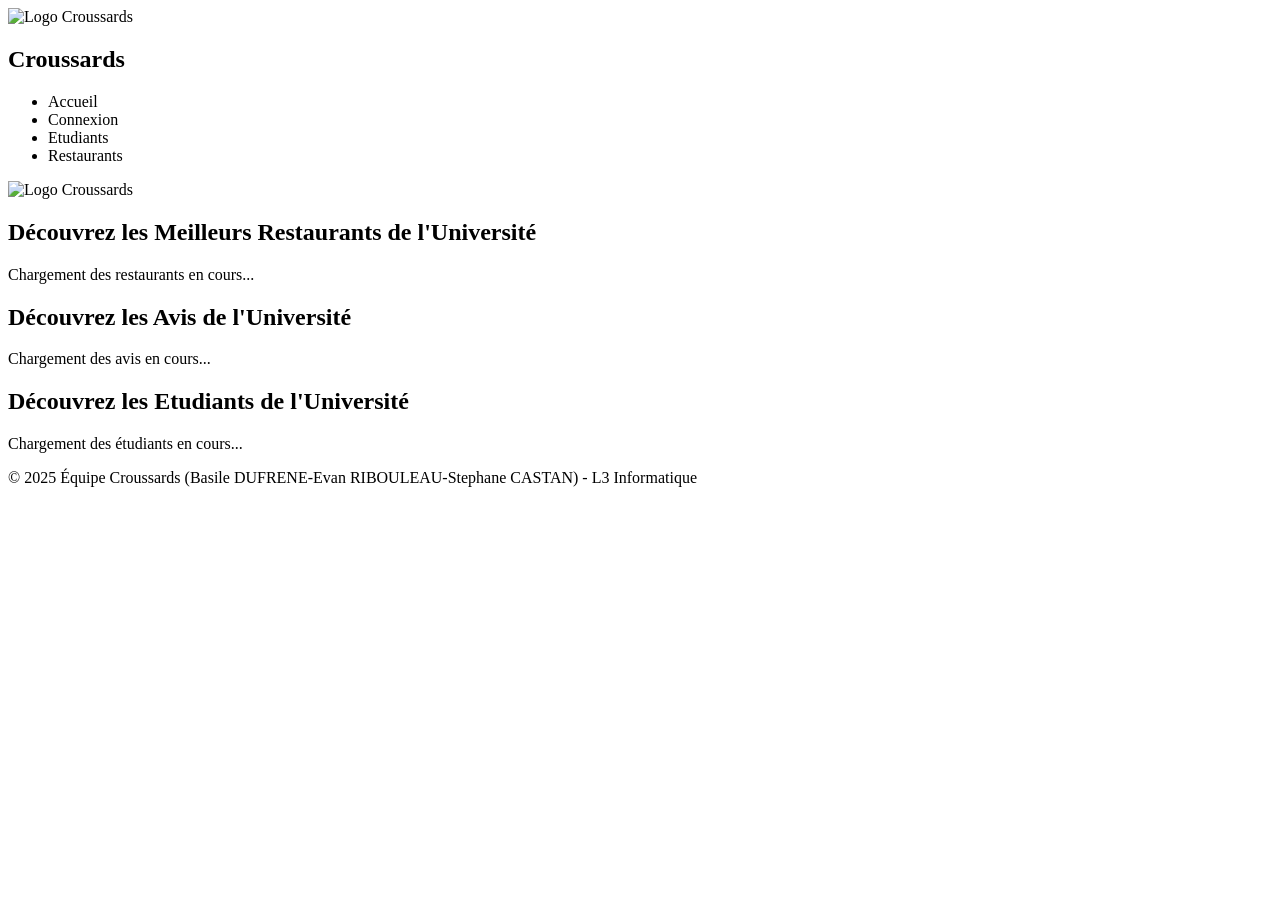
<file: croussardsweb/src/main/resources/templates/home.html>
<!DOCTYPE html>
<html xmlns="http://www.w3.org/1999/xhtml" xmlns:th="http://www.thymeleaf.org">

<head>
    <meta charset="UTF-8">
    <title>student Web Application</title>
    <link rel="stylesheet" th:href="@{/css/style.css}">
</head>
<body>
<header>
    <nav>
        <div class="logo-container">
            <img th:src="@{/images/croussards-logo.png}" alt="Logo Croussards">
        </div>
        <h1>Croussards </h1>
        <ul>
            <li><a th:href="@{/}">Accueil</a></li>
            <li><a th:href="@{/login}">Connexion</a></li>
            <li><a th:href="@{/students}">Etudiants</a></li>
            <li><a th:href="@{/restaurants}">Restaurants</a></li>
        </ul>
        <div class="brand-container">
            <img th:src="@{/images/Logo-up.svg}" alt="Logo Croussards">
        </div>
    </nav>
</header>

<main class="container">

    <h2>Découvrez les Meilleurs Restaurants de l'Université</h2>

    <section id="restaurants-list">
        <p id="loading-message">Chargement des restaurants en cours...</p>
    </section>

    <h2>Découvrez les Avis de l'Université</h2>

    <section id="reviews-list">
        <p id="loading-message">Chargement des avis en cours...</p>
    </section>

    <h2>Découvrez les Etudiants de l'Université</h2>

    <section id="students-list">
        <p id="loading-message">Chargement des étudiants en cours...</p>
    </section>

</main>

<footer>
    <p>&copy; 2025 Équipe Croussards (Basile DUFRENE-Evan RIBOULEAU-Stephane CASTAN) - L3 Informatique</p>
</footer>

<script th:src="@{/js/main.js}"></script>

</body>
</html>
</file>
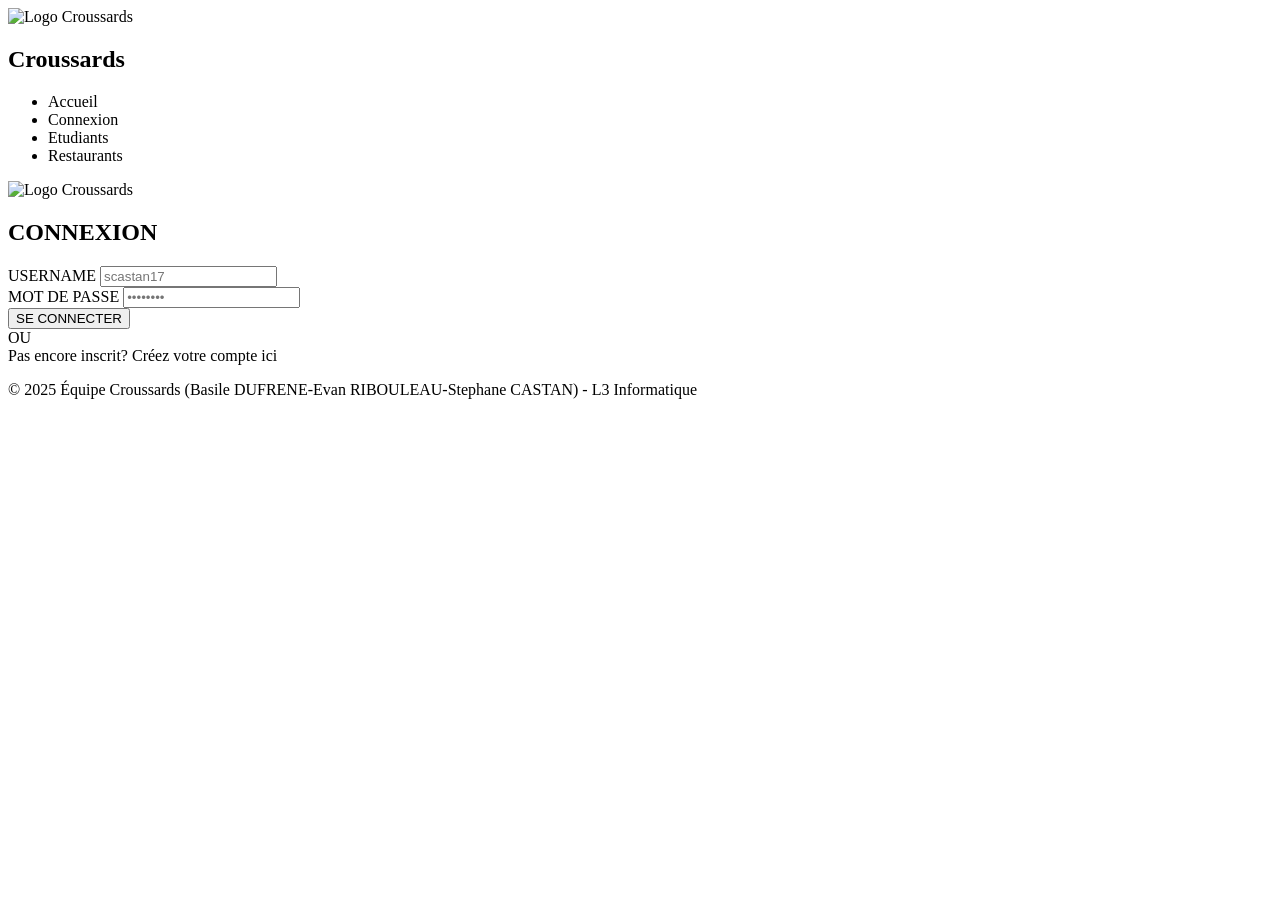
<file: croussardsweb/src/main/resources/templates/login.html>
<!DOCTYPE html>
<html xmlns="http://www.w3.org/1999/xhtml" xmlns:th="http://www.thymeleaf.org">

<head>
    <meta charset="UTF-8">
    <title>student Web Application</title>
    <link rel="stylesheet" th:href="@{/css/style.css}">
</head>
<body>
<header>
    <nav>
        <div class="logo-container">
            <img th:src="@{/images/croussards-logo.png}" alt="Logo Croussards">
        </div>
        <h1>Croussards </h1>
        <ul>
            <li><a th:href="@{/}">Accueil</a></li>
            <li><a th:href="@{/login}">Connexion</a></li>
            <li><a th:href="@{/students}">Etudiants</a></li>
            <li><a th:href="@{/restaurants}">Restaurants</a></li>
        </ul>
        <div class="brand-container">
            <img th:src="@{/images/Logo-up.svg}" alt="Logo Croussards">
        </div>
    </nav>
</header>

<main class="container">

    <div class="login-container">
        <h2>CONNEXION</h2>

        <form action="/login" method="POST">
            <div class="input-group">
                <label for="username">USERNAME</label>
                <input type="text" id="username" name="username" placeholder="scastan17">
            </div>

            <div class="input-group">
                <label for="pwdHash">MOT DE PASSE</label>
                <input type="password" id="pwdHash" name="pwdHash" placeholder="••••••••">
            </div>

            <button type="submit">SE CONNECTER</button>
        </form>

        <div class="divider">OU</div>
        <div class="footer">
            Pas encore inscrit? <a th:href="@{/register}">Créez votre compte ici</a>
        </div>
    </div>

</main>

<footer>
    <p>&copy; 2025 Équipe Croussards (Basile DUFRENE-Evan RIBOULEAU-Stephane CASTAN) - L3 Informatique</p>
</footer>

<script th:src="@{/js/main.js}"></script>

</body>
</html>
</file>
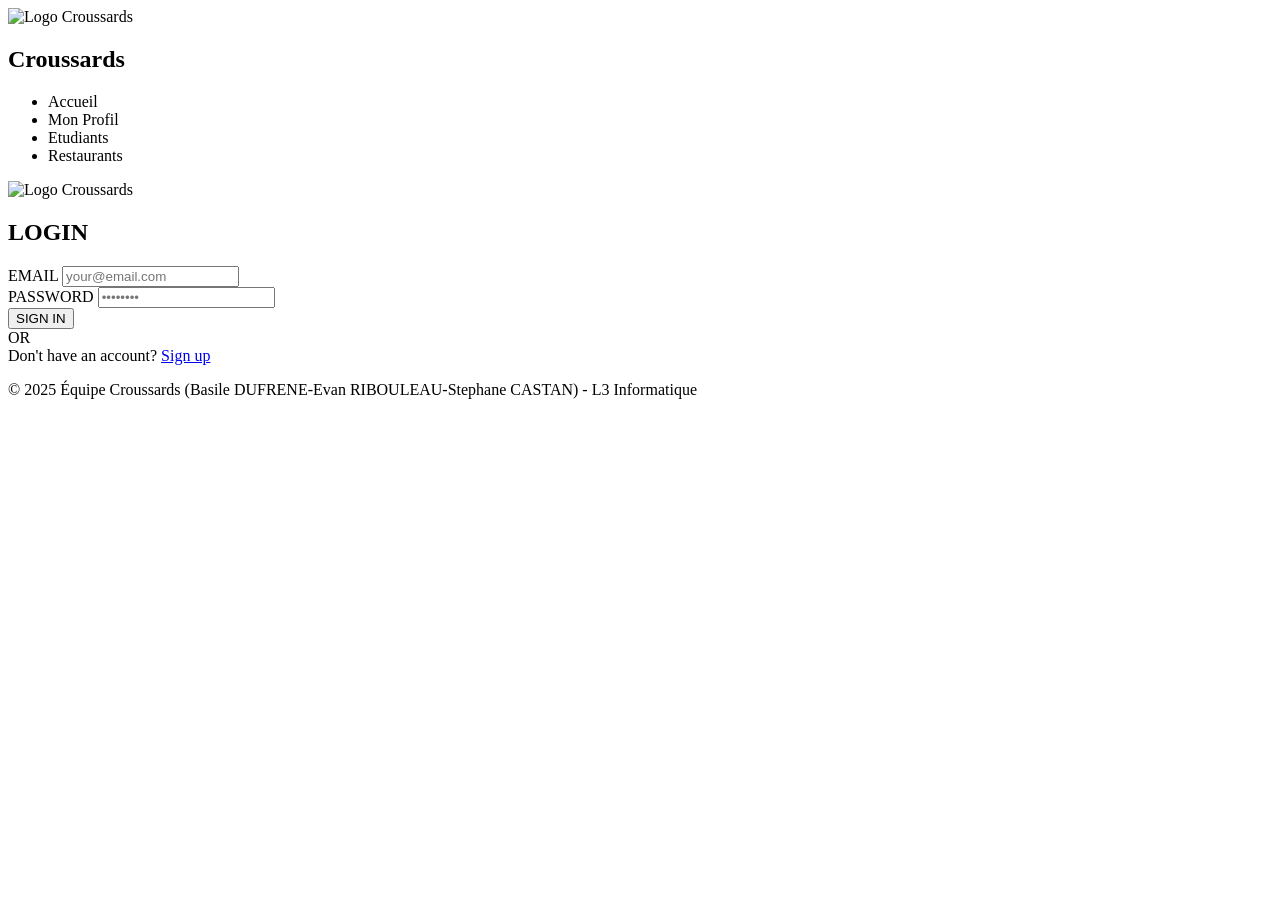
<file: croussardsweb/src/main/resources/templates/profil.html>
<!DOCTYPE html>
<html xmlns="http://www.w3.org/1999/xhtml" xmlns:th="http://www.thymeleaf.org">

<head>
    <meta charset="UTF-8">
    <title>student Web Application</title>
    <link rel="stylesheet" th:href="@{/css/style.css}">
</head>
<body>
<header>
    <nav>
        <div class="logo-container">
            <img th:src="@{/images/croussards-logo.png}" alt="Logo Croussards">
        </div>
        <h1>Croussards </h1>
        <ul>
            <li><a th:href="@{/}">Accueil</a></li>
            <li><a th:href="@{/profil}">Mon Profil</a></li>
            <li><a th:href="@{/students}">Etudiants</a></li>
            <li><a th:href="@{/restaurants}">Restaurants</a></li>
        </ul>
        <div class="brand-container">
            <img th:src="@{/images/Logo-up.svg}" alt="Logo Croussards">
        </div>
    </nav>
</header>

<main class="container">

    <div class="login-container">
        <h2>LOGIN</h2>

        <div class="input-group">
            <label for="email">EMAIL</label>
            <input type="email" id="email" placeholder="your@email.com">
        </div>

        <div class="input-group">
            <label for="password">PASSWORD</label>
            <input type="password" id="password" placeholder="••••••••">
        </div>

        <button type="submit">SIGN IN</button>

        <div class="divider">OR</div>

        <div class="footer">
            Don't have an account? <a href="#">Sign up</a>
        </div>
    </div>

</main>

<footer>
    <p>&copy; 2025 Équipe Croussards (Basile DUFRENE-Evan RIBOULEAU-Stephane CASTAN) - L3 Informatique</p>
</footer>

<script th:src="@{/js/main.js}"></script>

</body>
</html>
</file>
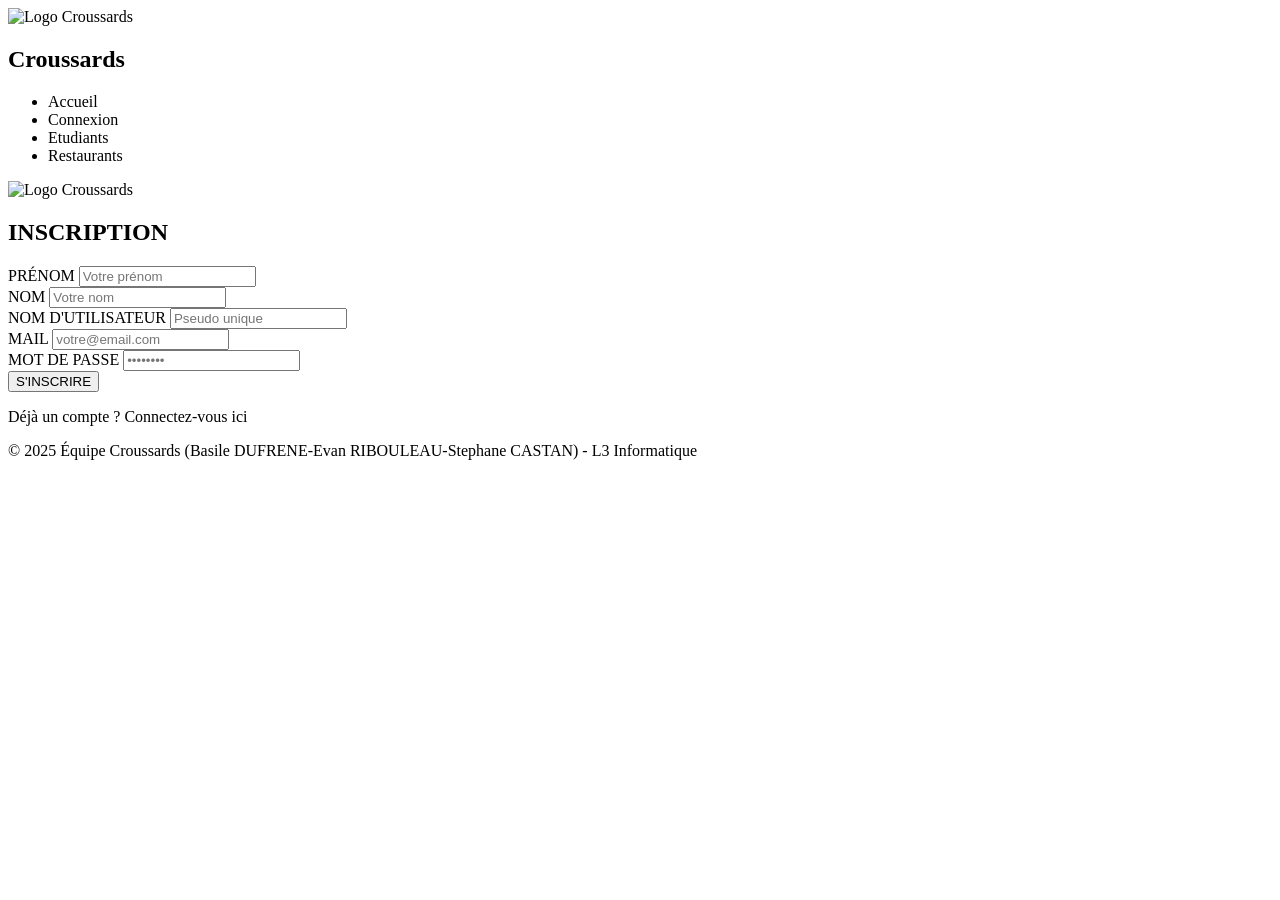
<file: croussardsweb/src/main/resources/templates/register.html>
<!DOCTYPE html>
<html xmlns="http://www.w3.org/1999/xhtml" xmlns:th="http://www.thymeleaf.org">

<head>
    <meta charset="UTF-8">
    <title>student Web Application</title>
    <link rel="stylesheet" th:href="@{/css/style.css}">
</head>
<body>
<header>
    <nav>
        <div class="logo-container">
            <img th:src="@{/images/croussards-logo.png}" alt="Logo Croussards">
        </div>
        <h1>Croussards </h1>
        <ul>
            <li><a th:href="@{/}">Accueil</a></li>
            <li><a th:href="@{/login}">Connexion</a></li>
            <li><a th:href="@{/students}">Etudiants</a></li>
            <li><a th:href="@{/restaurants}">Restaurants</a></li>
        </ul>
        <div class="brand-container">
            <img th:src="@{/images/Logo-up.svg}" alt="Logo Croussards">
        </div>
    </nav>
</header>

<main class="container">

    <div class="login-container">
        <h2>INSCRIPTION</h2>

        <form th:action="@{/register}" th:object="${student}" method="POST">

            <div class="input-group">
                <label for="firstName">PRÉNOM</label>
                <input type="text" id="firstName" th:field="*{firstName}" placeholder="Votre prénom" required>
            </div>

            <div class="input-group">
                <label for="lastName">NOM</label>
                <input type="text" id="lastName" th:field="*{lastName}" placeholder="Votre nom" required>
            </div>

            <div class="input-group">
                <label for="username">NOM D'UTILISATEUR</label>
                <input type="text" id="username" th:field="*{username}" placeholder="Pseudo unique" required>
            </div>

            <div class="input-group">
                <label for="mail">MAIL</label>
                <input type="email" id="mail" th:field="*{mail}" placeholder="votre@email.com" required>
            </div>

            <div class="input-group">
                <label for="pwdHash">MOT DE PASSE</label>
                <input type="password" id="pwdHash" th:field="*{pwdHash}" placeholder="••••••••" required>
            </div>

            <button type="submit">S'INSCRIRE</button>
        </form>

        <p>
            Déjà un compte ?
            <a th:href="@{/login}">Connectez-vous ici</a>
        </p>

    </div>

</main>

<footer>
    <p>&copy; 2025 Équipe Croussards (Basile DUFRENE-Evan RIBOULEAU-Stephane CASTAN) - L3 Informatique</p>
</footer>

<script th:src="@{/js/main.js}"></script>

</body>
</html>
</file>
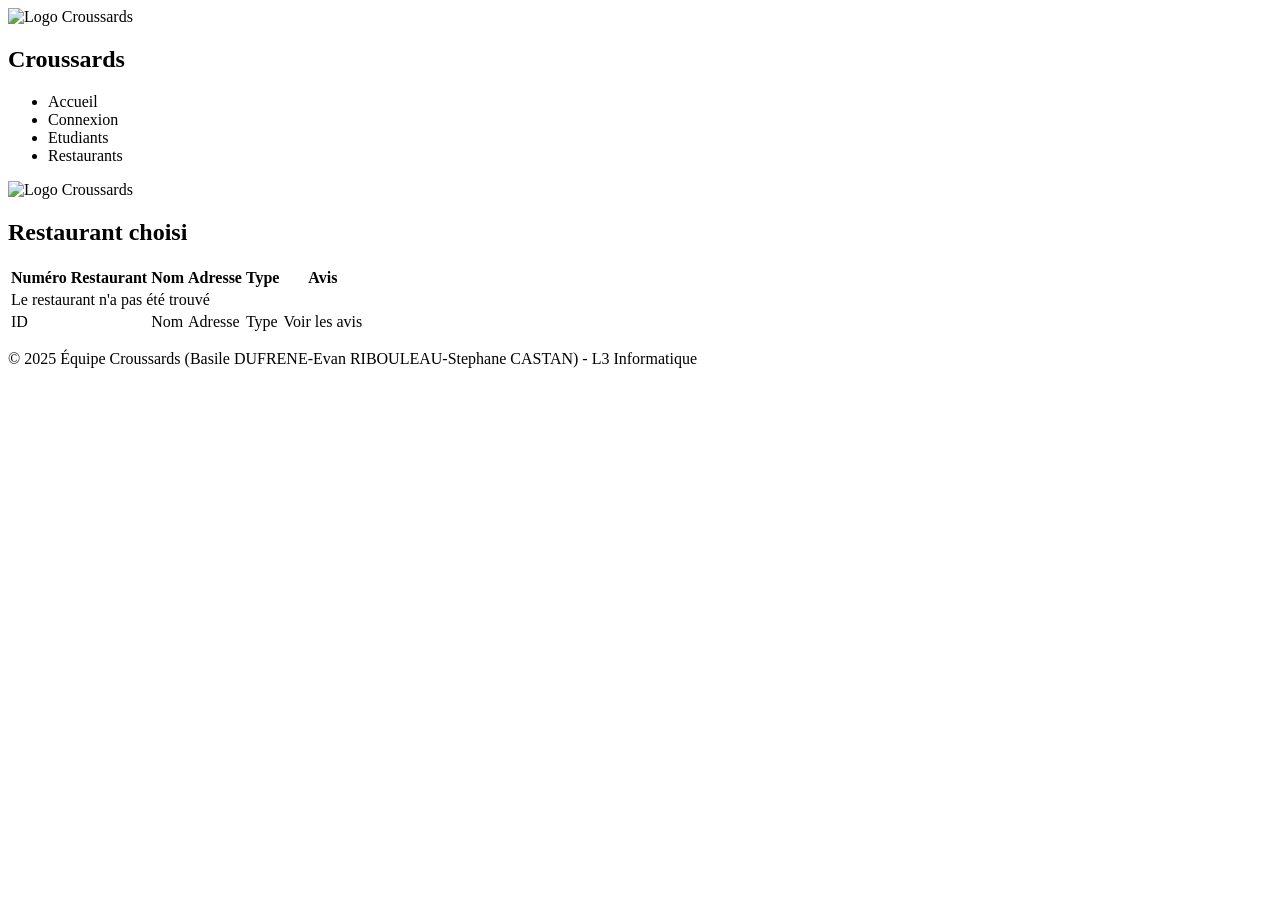
<file: croussardsweb/src/main/resources/templates/restaurant.html>
<!DOCTYPE html>
<html xmlns="http://www.w3.org/1999/xhtml" xmlns:th="http://www.thymeleaf.org">

<head>
    <meta charset="UTF-8">
    <title>Liste des Étudiants - Croussards</title>
    <link rel="stylesheet" th:href="@{/css/style.css}">
</head>

<body>
<header>
    <nav>
        <div class="logo-container">
            <img th:src="@{/images/croussards-logo.png}" alt="Logo Croussards">
        </div>
        <h1>Croussards</h1>
        <ul>
            <li><a th:href="@{/}">Accueil</a></li>
            <li><a th:href="@{/login}">Connexion</a></li>
            <li><a th:href="@{/students}">Etudiants</a></li>
            <li><a th:href="@{/restaurants}">Restaurants</a></li>
        </ul>
        <div class="brand-container">
            <img th:src="@{/images/Logo-up.svg}" alt="Logo Croussards">
        </div>
    </nav>
</header>

<main class="container">
    <h2>Restaurant choisi</h2>

    <table>
        <thead>
        <tr>
            <th>Numéro Restaurant</th>
            <th>Nom</th>
            <th>Adresse</th>
            <th>Type</th>
            <th>Avis</th>
        </tr>
        </thead>
        <tbody>
        <tr th:if="${restaurant == null}">
            <td colspan="7">Le restaurant n'a pas été trouvé</td>
        </tr>
        <tr th:unless="${restaurant == null}">
            <td><span th:text="${restaurant.idResto}">ID</span></td>
            <td><span th:text="${restaurant.name}">Nom</span></td>
            <td><span th:text="${restaurant.address}">Adresse</span></td>
            <td><span th:text="${restaurant.typeResto}">Type</span></td>
            <td>
                <a th:href="@{'/restaurants/' + ${restaurant.idResto} + '/reviews'}">
                    Voir les avis
                </a>
            </td>
        </tr>
        </tbody>
    </table>

</main>

<footer>
    <p>&copy; 2025 Équipe Croussards (Basile DUFRENE-Evan RIBOULEAU-Stephane CASTAN) - L3 Informatique</p>
</footer>

<script th:src="@{/js/main.js}"></script>

</body>
</html>
</file>
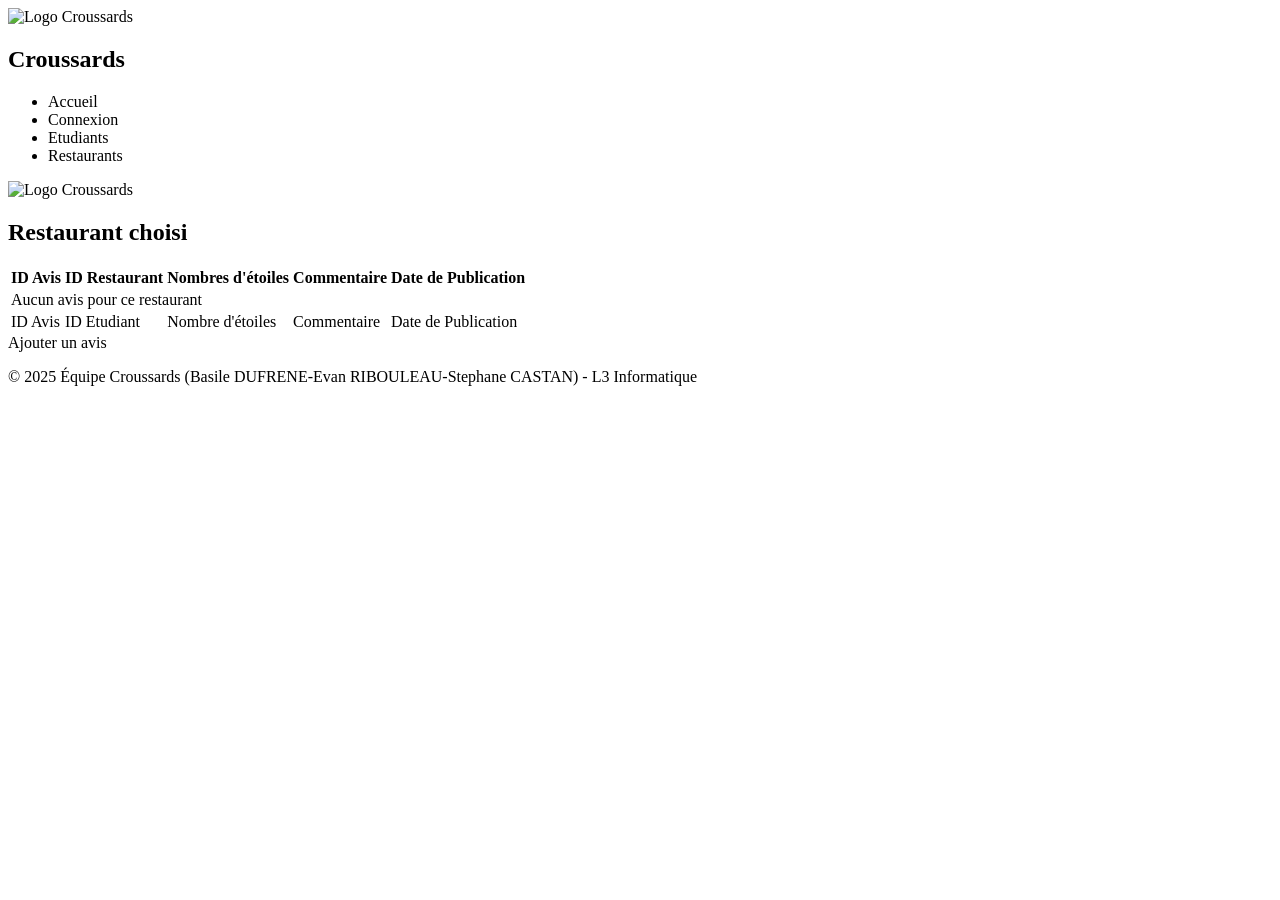
<file: croussardsweb/src/main/resources/templates/restaurant_reviews.html>
<!DOCTYPE html>
<html xmlns="http://www.w3.org/1999/xhtml" xmlns:th="http://www.thymeleaf.org">

<head>
    <meta charset="UTF-8">
    <title>Restaurant choisi - Croussards</title>
    <link rel="stylesheet" th:href="@{/css/style.css}">
</head>

<body>
<header>
    <nav>
        <div class="logo-container">
            <img th:src="@{/images/croussards-logo.png}" alt="Logo Croussards">
        </div>
        <h1>Croussards</h1>
        <ul>
            <li><a th:href="@{/}">Accueil</a></li>
            <li><a th:href="@{/login}">Connexion</a></li>
            <li><a th:href="@{/students}">Etudiants</a></li>
            <li><a th:href="@{/restaurants}">Restaurants</a></li>
        </ul>
        <div class="brand-container">
            <img th:src="@{/images/Logo-up.svg}" alt="Logo Croussards">
        </div>
    </nav>
</header>

<main class="container">
    <h2>Restaurant choisi</h2>

    <table>
        <thead>
        <tr>
            <th>ID Avis</th>
            <th>ID Restaurant</th>
            <th>Nombres d'étoiles</th>
            <th>Commentaire</th>
            <th>Date de Publication</th>
        </tr>
        </thead>
        <tbody>
        <tr th:if="${#lists.isEmpty(reviews)}">
            <td colspan="6">Aucun avis pour ce restaurant</td>
        </tr>
        <tr th:each="review: ${reviews}">
            <td th:text="${review.idReview}">ID Avis</td>
            <td th:text="${review.student.numStudent}">ID Etudiant</td>
            <td th:text="${review.nbStars}">Nombre d'étoiles</td>
            <td th:text="${review.comments}">Commentaire</td>
            <td th:text="${#temporals.format(review.datePubli, 'dd/MM/yyyy')}">Date de Publication</td>
        </tr>
        </tbody>
    </table>
    <a th:href="@{'/restaurants/' + ${restaurant.idResto} + '/reviews/new'}" class="btn btn-primary">
        Ajouter un avis
    </a>
</main>

<footer>
    <p>&copy; 2025 Équipe Croussards (Basile DUFRENE-Evan RIBOULEAU-Stephane CASTAN) - L3 Informatique</p>
</footer>

<script th:src="@{/js/main.js}"></script>

</body>
</html>
</file>
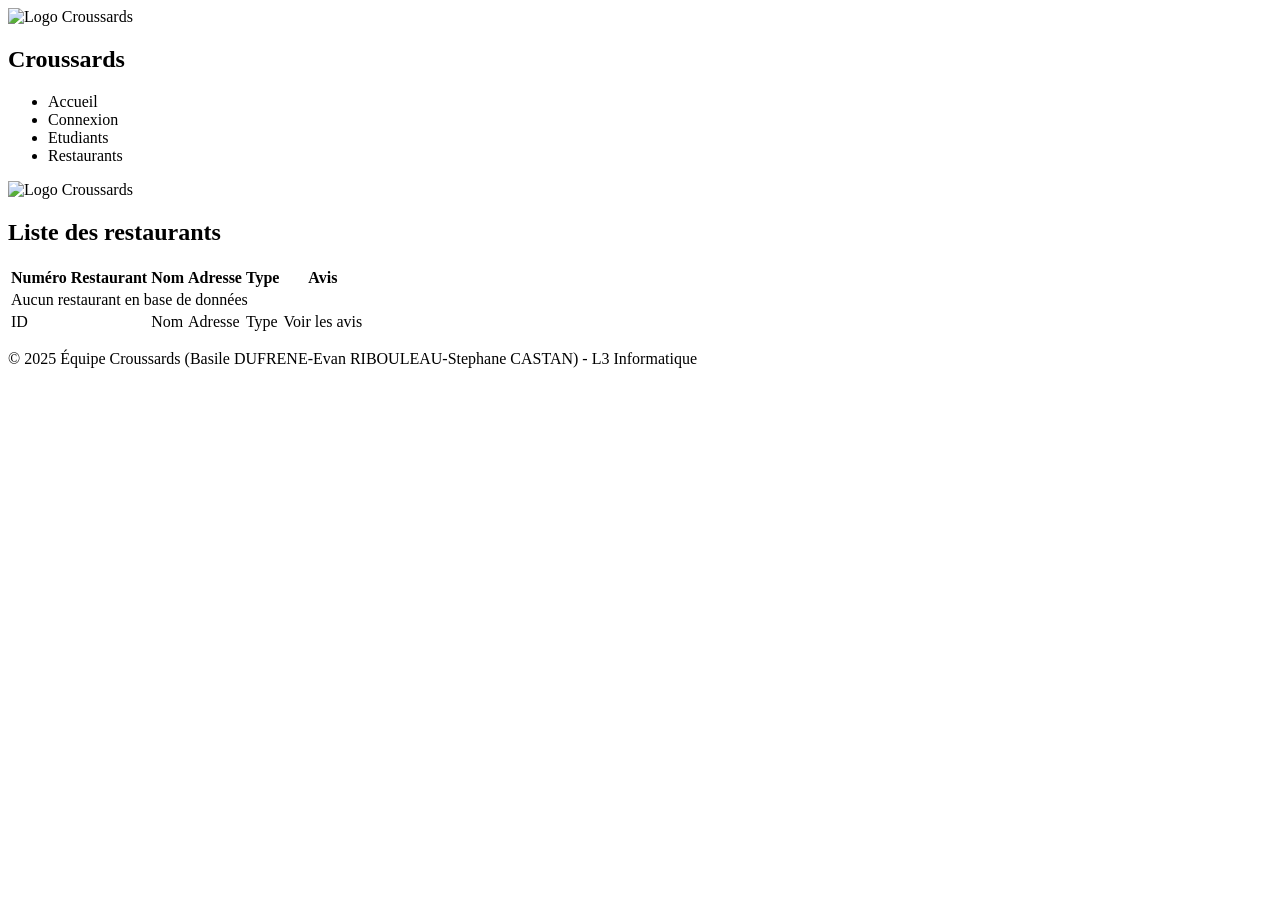
<file: croussardsweb/src/main/resources/templates/restaurants.html>
<!DOCTYPE html>
<html xmlns="http://www.w3.org/1999/xhtml" xmlns:th="http://www.thymeleaf.org">

<head>
    <meta charset="UTF-8">
    <title>Liste des Étudiants - Croussards</title>
    <link rel="stylesheet" th:href="@{/css/style.css}">
</head>

<body>
<header>
    <nav>
        <div class="logo-container">
            <img th:src="@{/images/croussards-logo.png}" alt="Logo Croussards">
        </div>
        <h1>Croussards</h1>
        <ul>
            <li><a th:href="@{/}">Accueil</a></li>
            <li><a th:href="@{/login}">Connexion</a></li>
            <li><a th:href="@{/students}">Etudiants</a></li>
            <li><a th:href="@{/restaurants}">Restaurants</a></li>
        </ul>
        <div class="brand-container">
            <img th:src="@{/images/Logo-up.svg}" alt="Logo Croussards">
        </div>
    </nav>
</header>

<main class="container">
    <h2>Liste des restaurants</h2>
    <table>
        <thead>
        <tr>
            <th>Numéro Restaurant</th>
            <th>Nom</th>
            <th>Adresse</th>
            <th>Type</th>
            <th>Avis</th>
        </tr>
        </thead>
        <tbody>
        <tr th:if="${restaurants.empty}">
            <td colspan="5">Aucun restaurant en base de données</td>
        </tr>

        <tr th:each="restaurant : ${restaurants}">
            <td>
                <a th:href="@{'/restaurants/' + ${restaurant.idResto}}">
                    <span th:text="${restaurant.idResto}">ID</span>
                </a>
            </td>
            <td><span th:text="${restaurant.name}">Nom</span></td>
            <td><span th:text="${restaurant.address}">Adresse</span></td>
            <td><span th:text="${restaurant.typeResto}">Type</span></td>
            <td>
                <a th:href="@{'/restaurants/' + ${restaurant.idResto} + '/reviews'}">
                    Voir les avis
                </a>
            </td>
        </tr>

        </tbody>
    </table>

</main>

<footer>
    <p>&copy; 2025 Équipe Croussards (Basile DUFRENE-Evan RIBOULEAU-Stephane CASTAN) - L3 Informatique</p>
</footer>

<script th:src="@{/js/main.js}"></script>

</body>
</html>
</file>
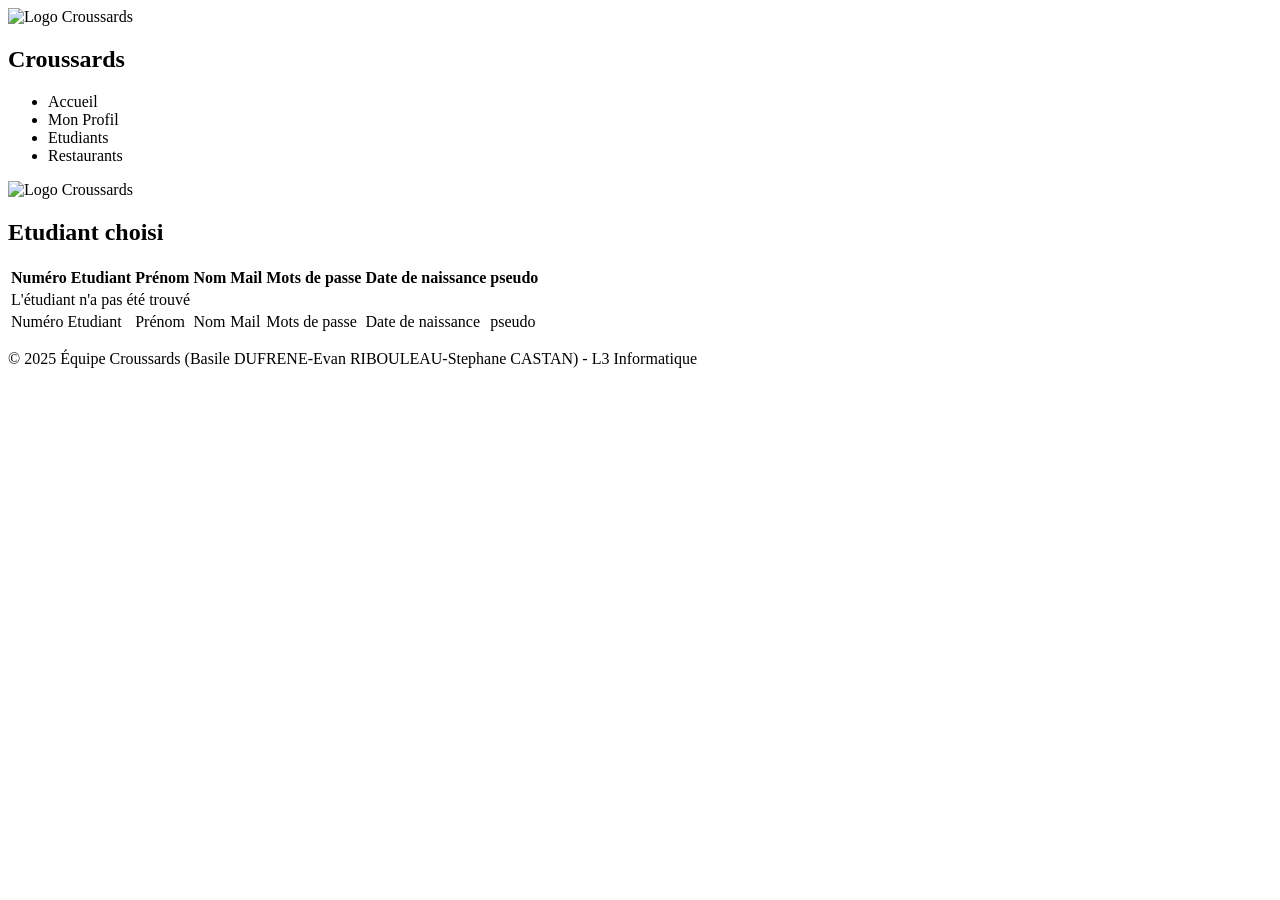
<file: croussardsweb/src/main/resources/templates/reviews.html>
<!DOCTYPE html>
<html xmlns="http://www.w3.org/1999/xhtml" xmlns:th="http://www.thymeleaf.org">

<head>
    <meta charset="UTF-8">
    <title>Etudiant choisi - Croussards</title>
    <link rel="stylesheet" th:href="@{/css/style.css}">
</head>

<body>
<header>
    <nav>
        <div class="logo-container">
            <img th:src="@{/images/croussards-logo.png}" alt="Logo Croussards">
        </div>
        <h1>Croussards</h1>
        <ul>
            <li><a th:href="@{/}">Accueil</a></li>
            <li><a th:href="@{/profil}">Mon Profil</a></li>
            <li><a th:href="@{/students}">Etudiants</a></li>
            <li><a th:href="@{/restaurants}">Restaurants</a></li>
        </ul>
        <div class="brand-container">
            <img th:src="@{/images/Logo-up.svg}" alt="Logo Croussards">
        </div>
    </nav>
</header>

<main class="container">
    <h2>Etudiant choisi</h2>

    <table>
        <thead>
        <tr>
            <th>Numéro Etudiant</th>
            <th>Prénom</th>
            <th>Nom</th>
            <th>Mail</th>
            <th>Mots de passe</th>
            <th>Date de naissance</th>
            <th>pseudo</th>
        </tr>
        </thead>
        <tbody>
        <tr th:if="${student == null}">
            <td colspan="7">L'étudiant n'a pas été trouvé</td>
        </tr>
        <tr th:unless="${student == null}">
            <td><span th:text="${student.num_student}">Numéro Etudiant</span></td>
            <td><span th:text="${student.first_name}">Prénom</span></td>
            <td><span th:text="${student.last_name}">Nom</span></td>
            <td><span th:text="${student.mail}">Mail</span></td>
            <td><span th:text="${student.pwd_hash}">Mots de passe</span></td>
            <td><span th:text="${student.date_birth}">Date de naissance</span></td>
            <td><span th:text="${student.pseudo}">pseudo</span></td>
        </tr>
        </tbody>
    </table>
</main>

<footer>
    <p>&copy; 2025 Équipe Croussards (Basile DUFRENE-Evan RIBOULEAU-Stephane CASTAN) - L3 Informatique</p>
</footer>

<script th:src="@{/js/main.js}"></script>

</body>
</html>
</file>
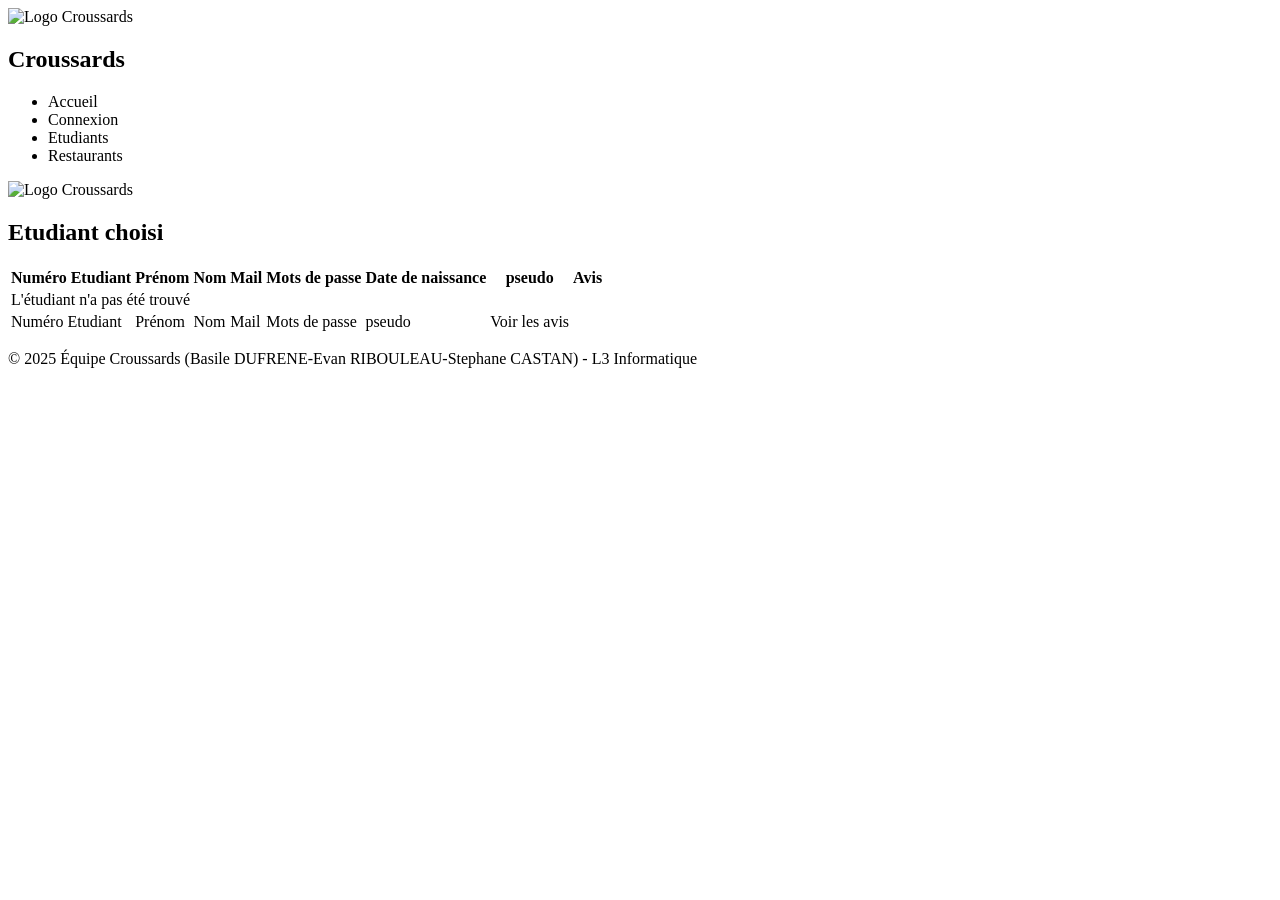
<file: croussardsweb/src/main/resources/templates/student.html>
<!DOCTYPE html>
<html xmlns="http://www.w3.org/1999/xhtml" xmlns:th="http://www.thymeleaf.org">

<head>
    <meta charset="UTF-8">
    <title>Etudiant choisi - Croussards</title>
    <link rel="stylesheet" th:href="@{/css/style.css}">
</head>

<body>
<header>
    <nav>
        <div class="logo-container">
            <img th:src="@{/images/croussards-logo.png}" alt="Logo Croussards">
        </div>
        <h1>Croussards</h1>
        <ul>
            <li><a th:href="@{/}">Accueil</a></li>
            <li><a th:href="@{/profil}">Connexion</a></li>
            <li><a th:href="@{/students}">Etudiants</a></li>
            <li><a th:href="@{/restaurants}">Restaurants</a></li>
        </ul>
        <div class="brand-container">
            <img th:src="@{/images/Logo-up.svg}" alt="Logo Croussards">
        </div>
    </nav>
</header>

<main class="container">
    <h2>Etudiant choisi</h2>

    <table>
        <thead>
        <tr>
            <th>Numéro Etudiant</th>
            <th>Prénom</th>
            <th>Nom</th>
            <th>Mail</th>
            <th>Mots de passe</th>
            <th>Date de naissance</th>
            <th>pseudo</th>
            <th>Avis</th>
        </tr>
        </thead>
        <tbody>
        <tr th:if="${student == null}">
            <td colspan="7">L'étudiant n'a pas été trouvé</td>
        </tr>
        <tr th:unless="${student == null}">
            <td><span th:text="${student.numStudent}">Numéro Etudiant</span></td>
            <td><span th:text="${student.firstName}">Prénom</span></td>
            <td><span th:text="${student.lastName}">Nom</span></td>
            <td><span th:text="${student.mail}">Mail</span></td>
            <td><span th:text="${student.pwdHash}">Mots de passe</span></td>
            <td><span th:text="${student.username}">pseudo</span></td>
            <td>
                <a th:href="@{'/student/' + ${student.numStudent} + '/reviews'}">
                    Voir les avis
                </a>
            </td>
        </tr>
        </tbody>
    </table>
</main>

<footer>
    <p>&copy; 2025 Équipe Croussards (Basile DUFRENE-Evan RIBOULEAU-Stephane CASTAN) - L3 Informatique</p>
</footer>

<script th:src="@{/js/main.js}"></script>

</body>
</html>
</file>
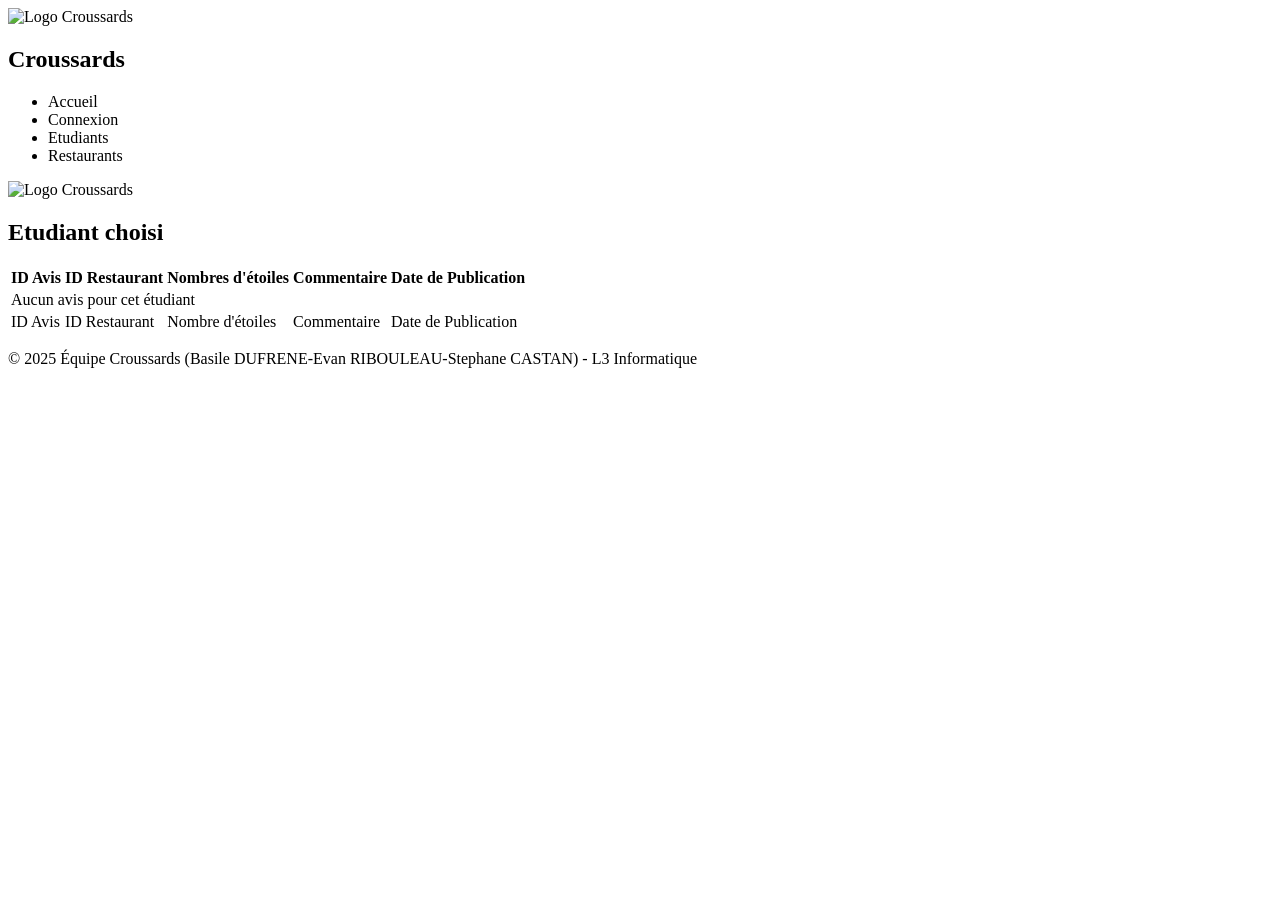
<file: croussardsweb/src/main/resources/templates/student_reviews.html>
<!DOCTYPE html>
<html xmlns="http://www.w3.org/1999/xhtml" xmlns:th="http://www.thymeleaf.org">

<head>
    <meta charset="UTF-8">
    <title>Etudiant choisi - Croussards</title>
    <link rel="stylesheet" th:href="@{/css/style.css}">
</head>

<body>
<header>
    <nav>
        <div class="logo-container">
            <img th:src="@{/images/croussards-logo.png}" alt="Logo Croussards">
        </div>
        <h1>Croussards</h1>
        <ul>
            <li><a th:href="@{/}">Accueil</a></li>
            <li><a th:href="@{/login}">Connexion</a></li>
            <li><a th:href="@{/students}">Etudiants</a></li>
            <li><a th:href="@{/restaurants}">Restaurants</a></li>
        </ul>
        <div class="brand-container">
            <img th:src="@{/images/Logo-up.svg}" alt="Logo Croussards">
        </div>
    </nav>
</header>

<main class="container">
    <h2>Etudiant choisi</h2>

    <table>
        <thead>
        <tr>
            <th>ID Avis</th>
            <th>ID Restaurant</th>
            <th>Nombres d'étoiles</th>
            <th>Commentaire</th>
            <th>Date de Publication</th>
        </tr>
        </thead>
        <tbody>
        <tr th:if="${#lists.isEmpty(reviews)}">
            <td colspan="6">Aucun avis pour cet étudiant</td>
        </tr>
        <tr th:each="review: ${reviews}">
            <td th:text="${review.idReview}">ID Avis</td>
            <td th:text="${review.restaurant.idResto}">ID Restaurant</td>
            <td th:text="${review.nbStars}">Nombre d'étoiles</td>
            <td th:text="${review.comments}">Commentaire</td>
            <td th:text="${#temporals.format(review.datePubli, 'dd/MM/yyyy')}">Date de Publication</td>        </tr>
        </tbody>
    </table>
</main>

<footer>
    <p>&copy; 2025 Équipe Croussards (Basile DUFRENE-Evan RIBOULEAU-Stephane CASTAN) - L3 Informatique</p>
</footer>

<script th:src="@{/js/main.js}"></script>

</body>
</html>
</file>
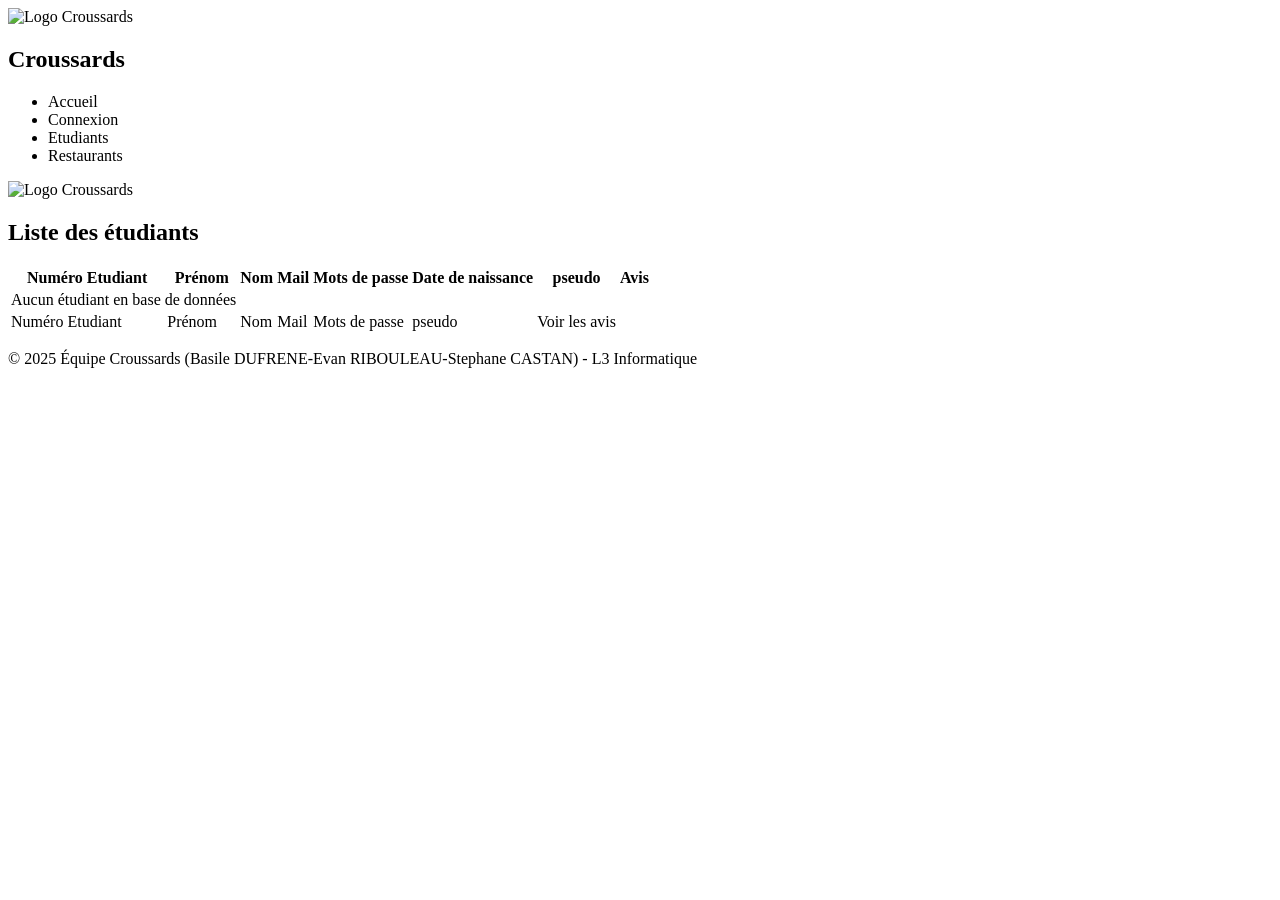
<file: croussardsweb/src/main/resources/templates/students.html>
<!DOCTYPE html>
<html xmlns="http://www.w3.org/1999/xhtml" xmlns:th="http://www.thymeleaf.org">

<head>
    <meta charset="UTF-8">
    <title>Liste des Étudiants - Croussards</title>
    <link rel="stylesheet" th:href="@{/css/style.css}">
</head>

<body>
<header>
    <nav>
        <div class="logo-container">
            <img th:src="@{/images/croussards-logo.png}" alt="Logo Croussards">
        </div>
        <h1>Croussards</h1>
        <ul>
            <li><a th:href="@{/}">Accueil</a></li>
            <li><a th:href="@{/login}">Connexion</a></li>
            <li><a th:href="@{/students}">Etudiants</a></li>
            <li><a th:href="@{/restaurants}">Restaurants</a></li>
        </ul>
        <div class="brand-container">
            <img th:src="@{/images/Logo-up.svg}" alt="Logo Croussards">
        </div>
    </nav>
</header>

<main class="container">
    <h2>Liste des étudiants</h2>

    <table>
        <thead>
        <tr>
            <th>Numéro Etudiant</th>
            <th>Prénom</th>
            <th>Nom</th>
            <th>Mail</th>
            <th>Mots de passe</th>
            <th>Date de naissance</th>
            <th>pseudo</th>
            <th>Avis</th>
        </tr>
        </thead>
        <tbody>
        <tr th:if="${students.empty}">
            <td colspan="2">Aucun étudiant en base de données</td>
        </tr>
        <tr th:each="student: ${students}">
            <td><a th:href="@{'/students/' + ${student.numStudent}}" th:text="${student.numStudent}">Numéro Etudiant</a></td>
            <td><span th:text="${student.firstName}">Prénom</span></td>
            <td><span th:text="${student.lastName}">Nom</span></td>
            <td><span th:text="${student.mail}">Mail</span></td>
            <td><span th:text="${student.pwdHash}">Mots de passe</span></td>
            <td><span th:text="${student.username}">pseudo</span></td>
            <td>
                <a th:href="@{'/students/' + ${student.numStudent} + '/reviews'}">
                    Voir les avis
                </a>
            </td>

        </tr>
        </tbody>
    </table>
</main>

<footer>
    <p>&copy; 2025 Équipe Croussards (Basile DUFRENE-Evan RIBOULEAU-Stephane CASTAN) - L3 Informatique</p>
</footer>

<script th:src="@{/js/main.js}"></script>

</body>
</html>
</file>
